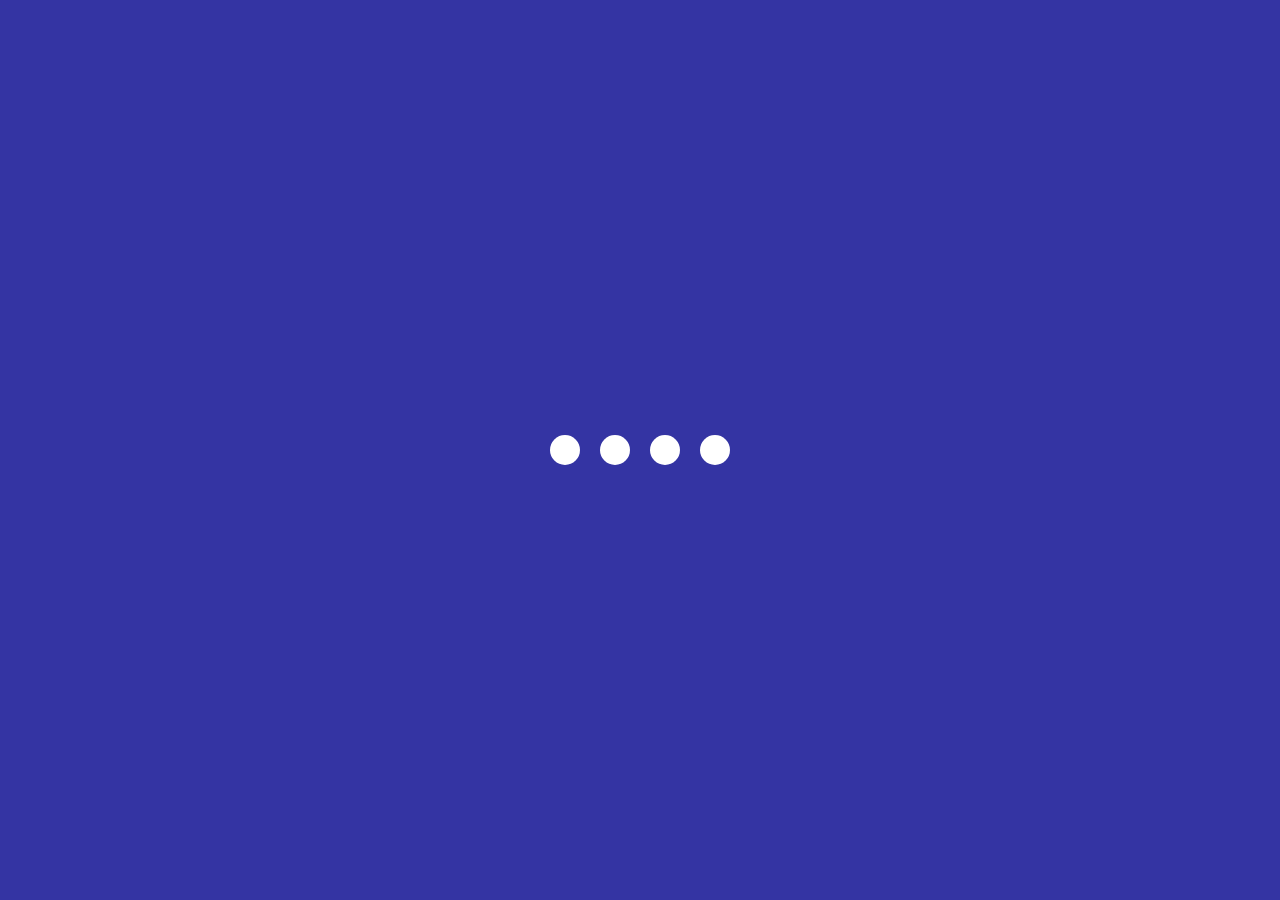
<file: 02.loading animation/index.html>
<html lang="en">
<head>
    <meta charset="UTF-8">
    <meta name="viewport" content="width=device-width, initial-scale=1.0">
    <title>loading animation</title>
    <link rel="stylesheet" href="./style.css">
</head>
<body>
    <section class="wrapper">
        <div class="loader">
          <div class="loading one"></div>
          <div class="loading two"></div>
          <div class="loading three"></div>
          <div class="loading four"></div>
        </div>
    </section>
</body>
</html>
</file>
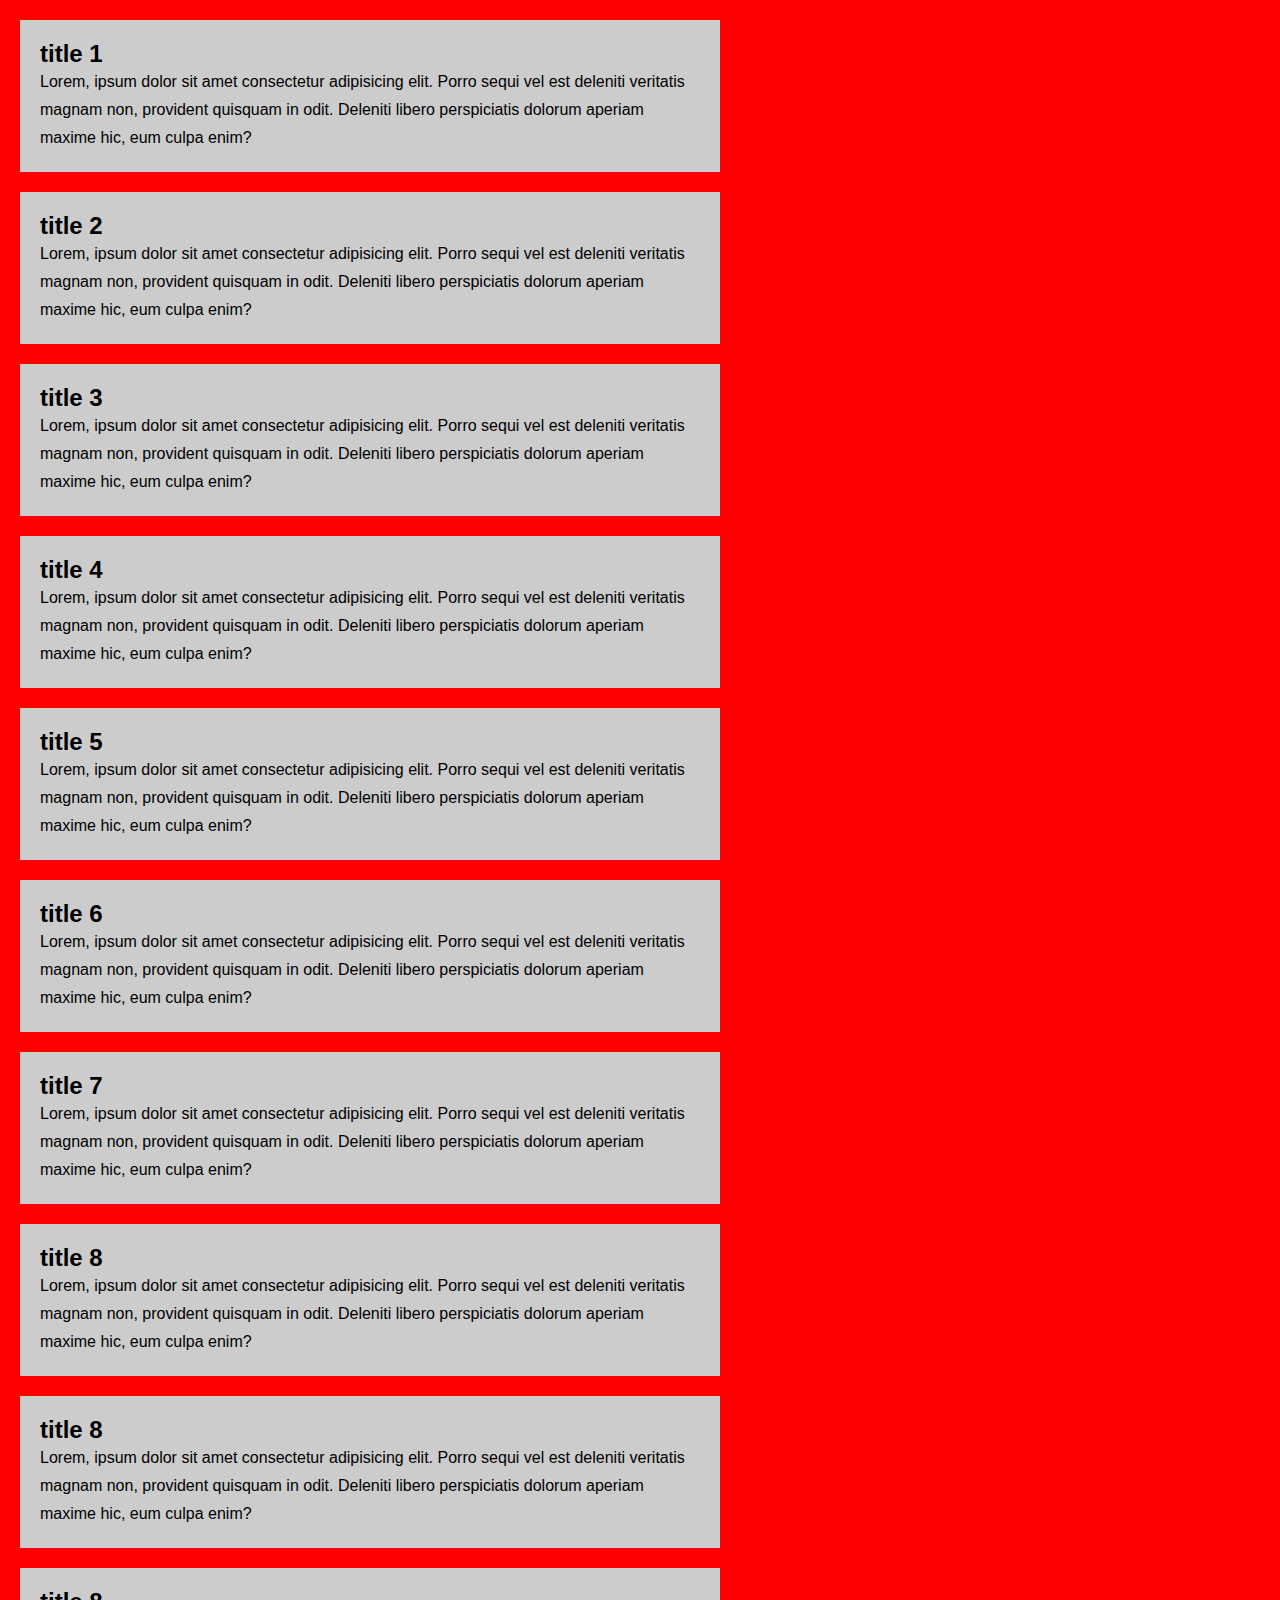
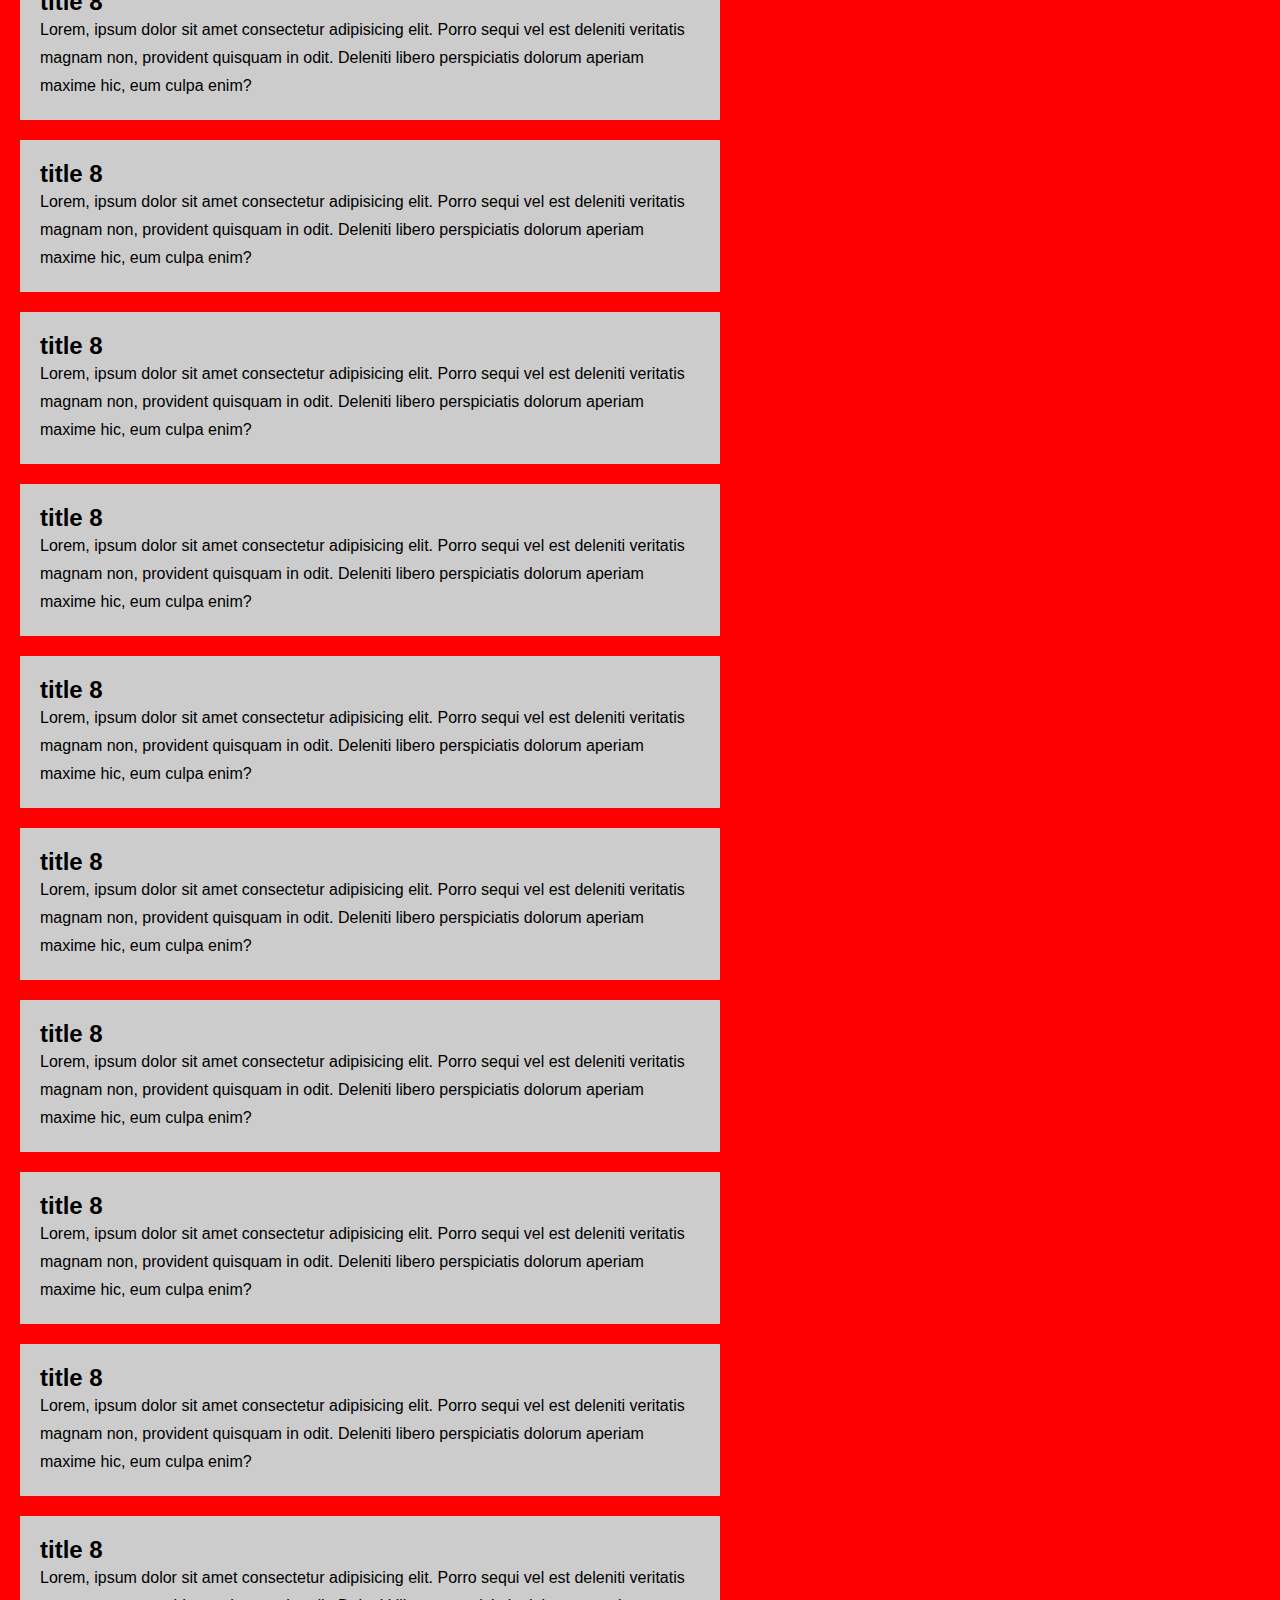
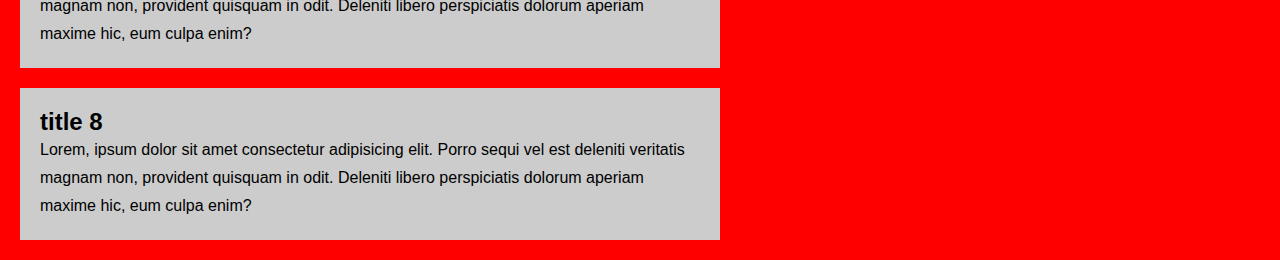
<file: 03.custom scrollbar/index.html>
<html lang="en">
<head>
    <meta charset="UTF-8">
    <meta name="viewport" content="width=device-width, initial-scale=1.0">
    <title>custom scrollbar</title>
    <link rel="stylesheet" href="./style.css">
</head>
<body>
    <section>
        <div class="card">
            <h2 class="card-title">title 1</h2>
            <p>Lorem, ipsum dolor sit amet consectetur adipisicing elit. Porro sequi vel est deleniti veritatis magnam non, provident quisquam in odit. Deleniti libero perspiciatis dolorum aperiam maxime hic, eum culpa enim?</p>
        </div>
        <div class="card">
               <h2 class="card-title">title 2</h2>
            <p>Lorem, ipsum dolor sit amet consectetur adipisicing elit. Porro sequi vel est deleniti veritatis magnam non, provident quisquam in odit. Deleniti libero perspiciatis dolorum aperiam maxime hic, eum culpa enim?</p>
       
        </div>
        <div class="card">
               <h2 class="card-title">title 3</h2>
            <p>Lorem, ipsum dolor sit amet consectetur adipisicing elit. Porro sequi vel est deleniti veritatis magnam non, provident quisquam in odit. Deleniti libero perspiciatis dolorum aperiam maxime hic, eum culpa enim?</p>
       
        </div>
        <div class="card">
               <h2 class="card-title">title 4</h2>
            <p>Lorem, ipsum dolor sit amet consectetur adipisicing elit. Porro sequi vel est deleniti veritatis magnam non, provident quisquam in odit. Deleniti libero perspiciatis dolorum aperiam maxime hic, eum culpa enim?</p>
       
        </div>
        <div class="card">
               <h2 class="card-title">title 5</h2>
            <p>Lorem, ipsum dolor sit amet consectetur adipisicing elit. Porro sequi vel est deleniti veritatis magnam non, provident quisquam in odit. Deleniti libero perspiciatis dolorum aperiam maxime hic, eum culpa enim?</p>
       
        </div>
        <div class="card">
               <h2 class="card-title">title 6</h2>
            <p>Lorem, ipsum dolor sit amet consectetur adipisicing elit. Porro sequi vel est deleniti veritatis magnam non, provident quisquam in odit. Deleniti libero perspiciatis dolorum aperiam maxime hic, eum culpa enim?</p>
       
        </div>
        <div class="card">
               <h2 class="card-title">title 7</h2>
            <p>Lorem, ipsum dolor sit amet consectetur adipisicing elit. Porro sequi vel est deleniti veritatis magnam non, provident quisquam in odit. Deleniti libero perspiciatis dolorum aperiam maxime hic, eum culpa enim?</p>
       
        </div>
        <div class="card">
               <h2 class="card-title">title 8</h2>
            <p>Lorem, ipsum dolor sit amet consectetur adipisicing elit. Porro sequi vel est deleniti veritatis magnam non, provident quisquam in odit. Deleniti libero perspiciatis dolorum aperiam maxime hic, eum culpa enim?</p>
       
        </div>
        <div class="card">
               <h2 class="card-title">title 8</h2>
            <p>Lorem, ipsum dolor sit amet consectetur adipisicing elit. Porro sequi vel est deleniti veritatis magnam non, provident quisquam in odit. Deleniti libero perspiciatis dolorum aperiam maxime hic, eum culpa enim?</p>
       
        </div>
        <div class="card">
               <h2 class="card-title">title 8</h2>
            <p>Lorem, ipsum dolor sit amet consectetur adipisicing elit. Porro sequi vel est deleniti veritatis magnam non, provident quisquam in odit. Deleniti libero perspiciatis dolorum aperiam maxime hic, eum culpa enim?</p>
       
        </div>
        <div class="card">
               <h2 class="card-title">title 8</h2>
            <p>Lorem, ipsum dolor sit amet consectetur adipisicing elit. Porro sequi vel est deleniti veritatis magnam non, provident quisquam in odit. Deleniti libero perspiciatis dolorum aperiam maxime hic, eum culpa enim?</p>
       
        </div>
        <div class="card">
               <h2 class="card-title">title 8</h2>
            <p>Lorem, ipsum dolor sit amet consectetur adipisicing elit. Porro sequi vel est deleniti veritatis magnam non, provident quisquam in odit. Deleniti libero perspiciatis dolorum aperiam maxime hic, eum culpa enim?</p>
       
        </div>
        <div class="card">
               <h2 class="card-title">title 8</h2>
            <p>Lorem, ipsum dolor sit amet consectetur adipisicing elit. Porro sequi vel est deleniti veritatis magnam non, provident quisquam in odit. Deleniti libero perspiciatis dolorum aperiam maxime hic, eum culpa enim?</p>
       
        </div>
        <div class="card">
               <h2 class="card-title">title 8</h2>
            <p>Lorem, ipsum dolor sit amet consectetur adipisicing elit. Porro sequi vel est deleniti veritatis magnam non, provident quisquam in odit. Deleniti libero perspiciatis dolorum aperiam maxime hic, eum culpa enim?</p>
       
        </div>
        <div class="card">
               <h2 class="card-title">title 8</h2>
            <p>Lorem, ipsum dolor sit amet consectetur adipisicing elit. Porro sequi vel est deleniti veritatis magnam non, provident quisquam in odit. Deleniti libero perspiciatis dolorum aperiam maxime hic, eum culpa enim?</p>
       
        </div>
        <div class="card">
               <h2 class="card-title">title 8</h2>
            <p>Lorem, ipsum dolor sit amet consectetur adipisicing elit. Porro sequi vel est deleniti veritatis magnam non, provident quisquam in odit. Deleniti libero perspiciatis dolorum aperiam maxime hic, eum culpa enim?</p>
       
        </div>
        <div class="card">
               <h2 class="card-title">title 8</h2>
            <p>Lorem, ipsum dolor sit amet consectetur adipisicing elit. Porro sequi vel est deleniti veritatis magnam non, provident quisquam in odit. Deleniti libero perspiciatis dolorum aperiam maxime hic, eum culpa enim?</p>
       
        </div>
        <div class="card">
               <h2 class="card-title">title 8</h2>
            <p>Lorem, ipsum dolor sit amet consectetur adipisicing elit. Porro sequi vel est deleniti veritatis magnam non, provident quisquam in odit. Deleniti libero perspiciatis dolorum aperiam maxime hic, eum culpa enim?</p>
       
        </div>
        <div class="card">
               <h2 class="card-title">title 8</h2>
            <p>Lorem, ipsum dolor sit amet consectetur adipisicing elit. Porro sequi vel est deleniti veritatis magnam non, provident quisquam in odit. Deleniti libero perspiciatis dolorum aperiam maxime hic, eum culpa enim?</p>
       
        </div>
        <div class="card">
               <h2 class="card-title">title 8</h2>
            <p>Lorem, ipsum dolor sit amet consectetur adipisicing elit. Porro sequi vel est deleniti veritatis magnam non, provident quisquam in odit. Deleniti libero perspiciatis dolorum aperiam maxime hic, eum culpa enim?</p>
       
        </div>
    </section>
</body>
</html>
</file>
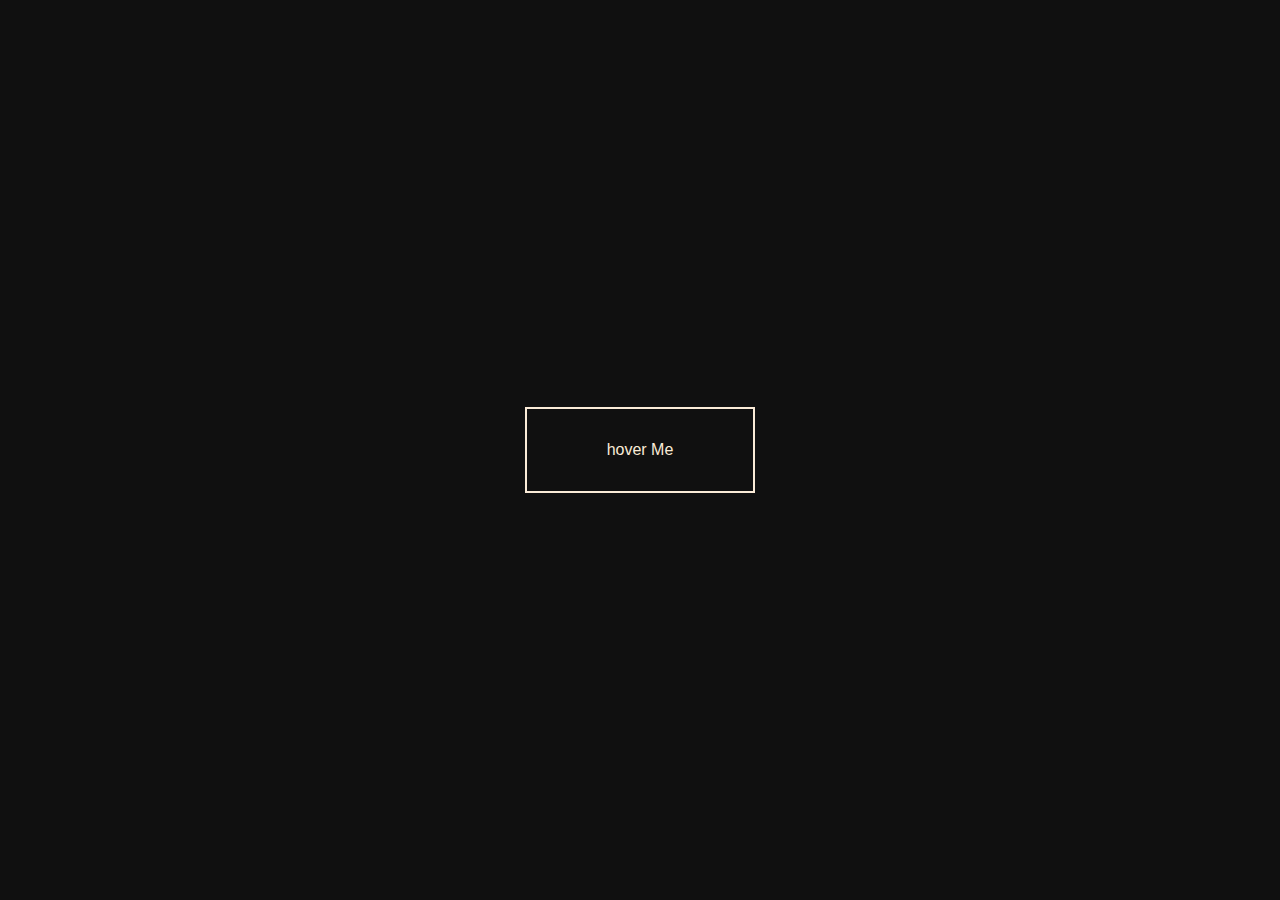
<file: 05.creative buttons/btn1/index.html>
<!DOCTYPE html>
<html lang="en">
<head>
    <meta charset="UTF-8">
    <meta name="viewport" content="width=device-width, initial-scale=1.0">
    <title>btn1</title>
    <link rel="stylesheet" href="./style.css">
</head>
<body>
    <section class="container">
        <a href="">hover Me</a>
    </section>
</body>
</html>
</file>
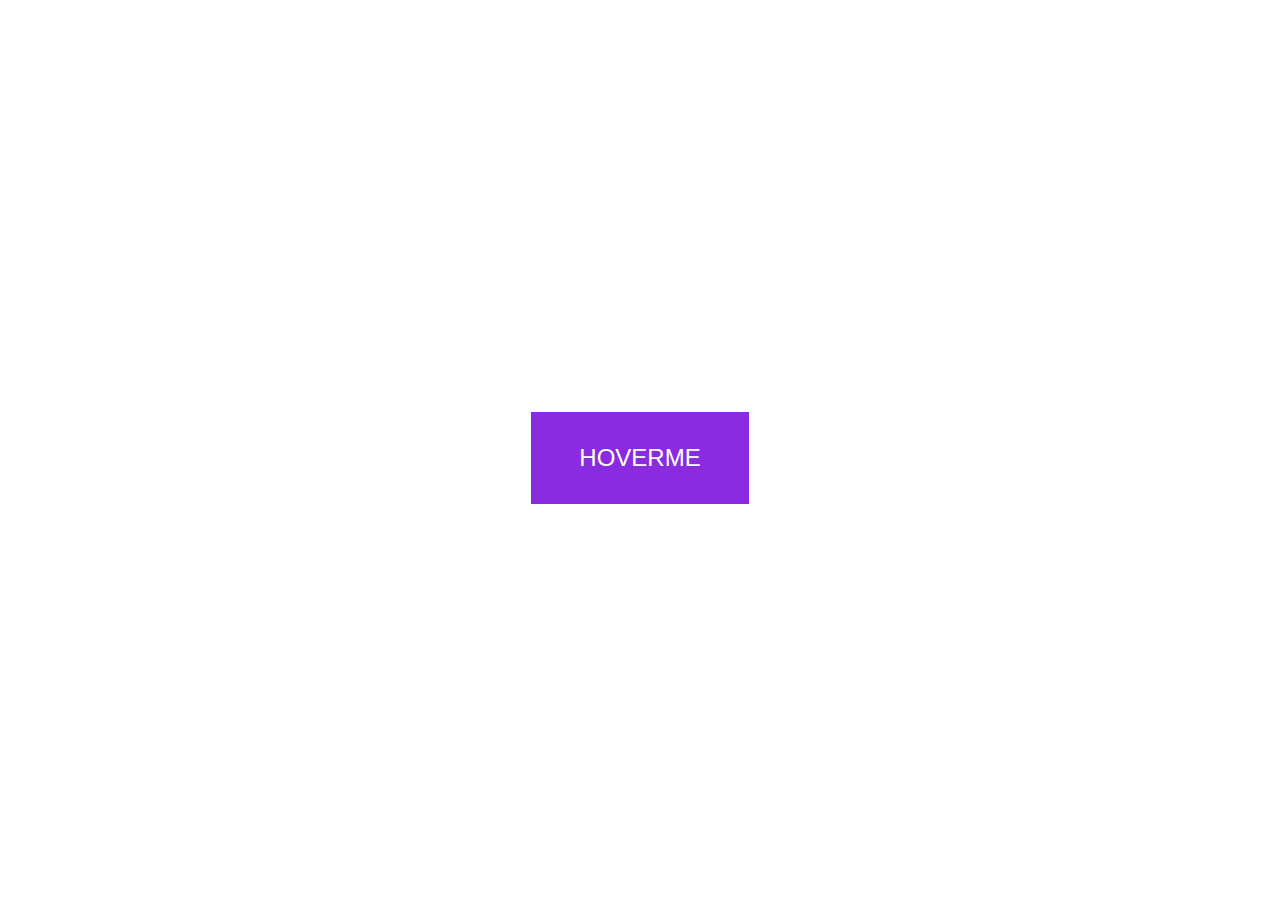
<file: 05.creative buttons/btn2/index.html>
<!DOCTYPE html>
<html lang="en">
<head>
    <meta charset="UTF-8">
    <meta name="viewport" content="width=device-width, initial-scale=1.0">
    <title>btn2</title>
    <link rel="stylesheet" href="./style.css">
</head>
<body>
    <a href="">hoverMe</a>
</body>
</html>
</file>
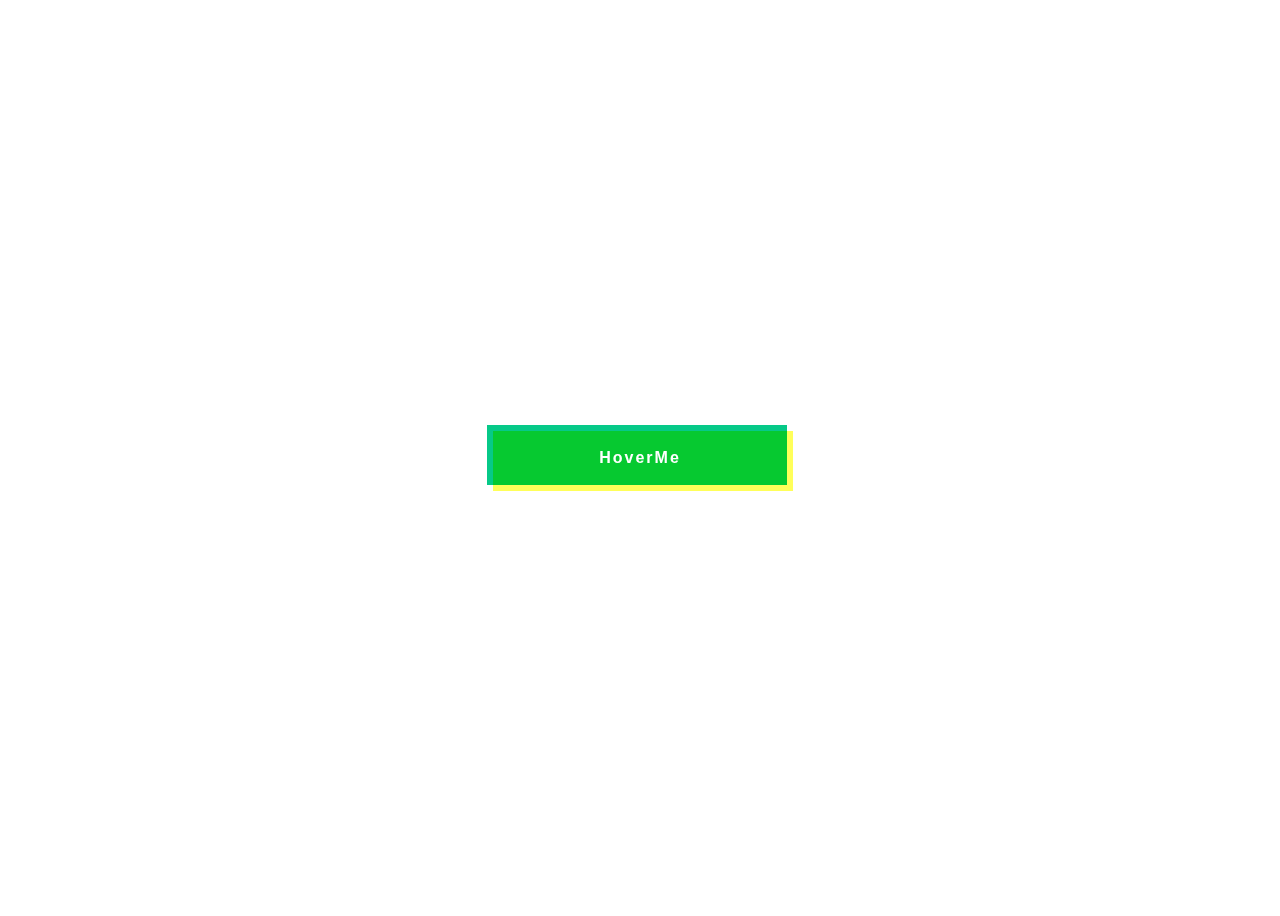
<file: 05.creative buttons/btn3/index.html>
<!DOCTYPE html>
<html lang="en">
<head>
    <meta charset="UTF-8">
    <meta name="viewport" content="width=device-width, initial-scale=1.0">
    <title>btn3</title>
    <link rel="stylesheet" href="./style.css">
</head>
<body>
    <a href="">HoverMe</a>
    
</body>
</html>
</file>
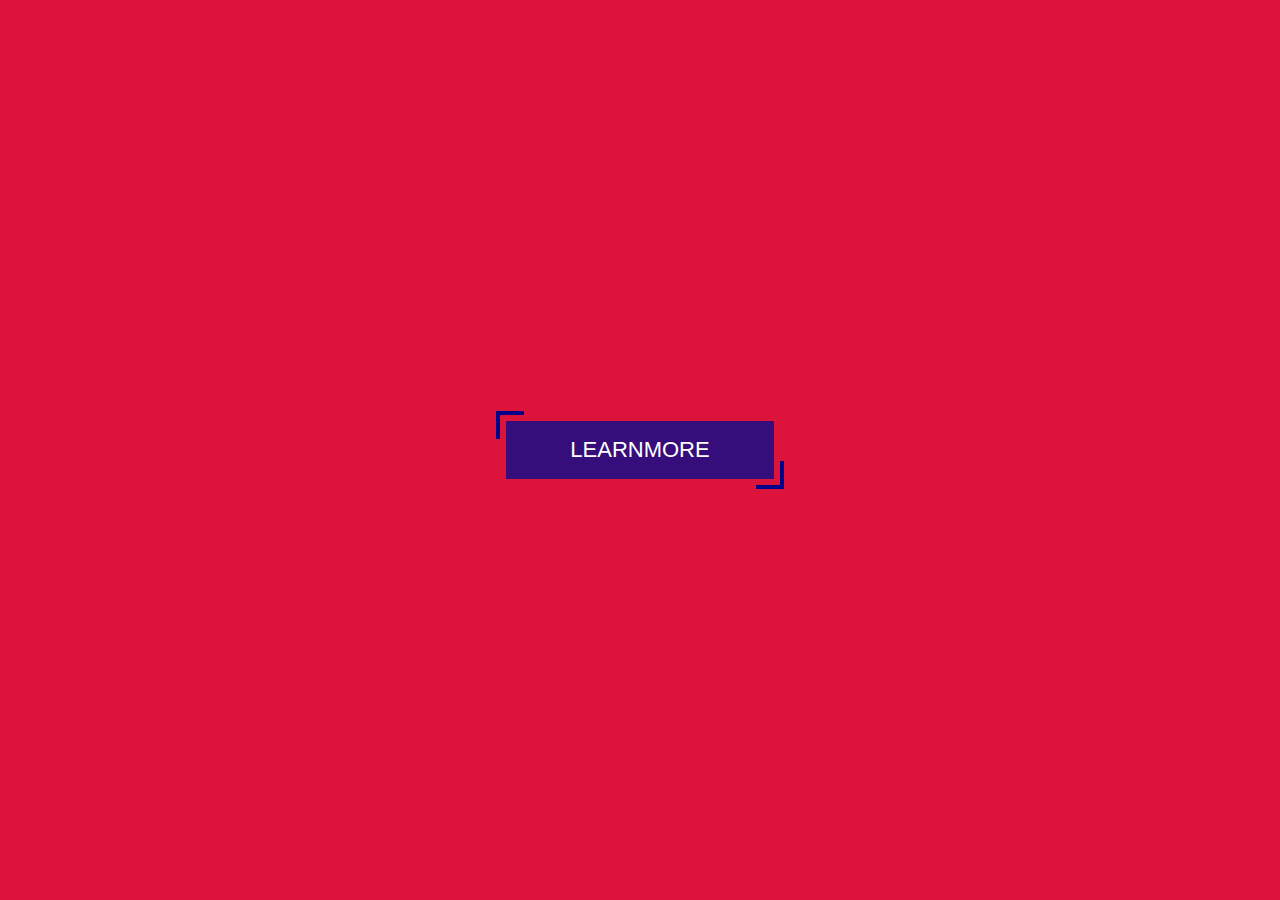
<file: 05.creative buttons/btn4/index.html>
<!DOCTYPE html>
<html lang="en">
<head>
    <meta charset="UTF-8">
    <meta name="viewport" content="width=device-width, initial-scale=1.0">
    <title>Document</title>
    <link rel="stylesheet" href="./style.css">
</head>
<body>
    <section class="container">
        <button class="btn">LearnMore</button>
    </section>
</body>
</html>
</file>
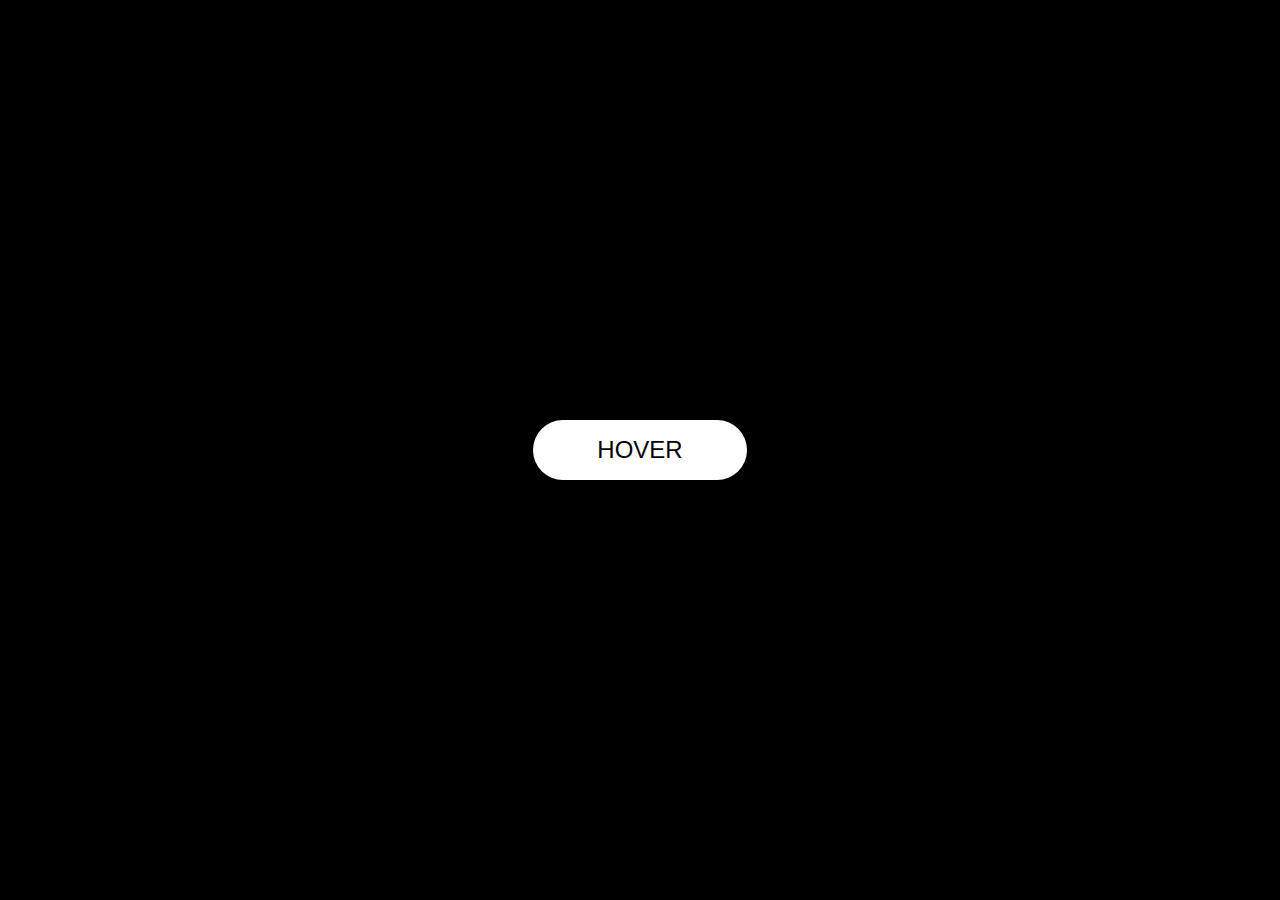
<file: 05.creative buttons/btn5/index.html>
<!DOCTYPE html>
<html lang="en">
<head>
    <meta charset="UTF-8">
    <meta name="viewport" content="width=device-width, initial-scale=1.0">
    <title>btn5</title>
    <link rel="stylesheet" href="./style.css">
</head>
<body>
    <section class="container">
        <a href="">Hover</a>
    </section>
</body>
</html>
</file>
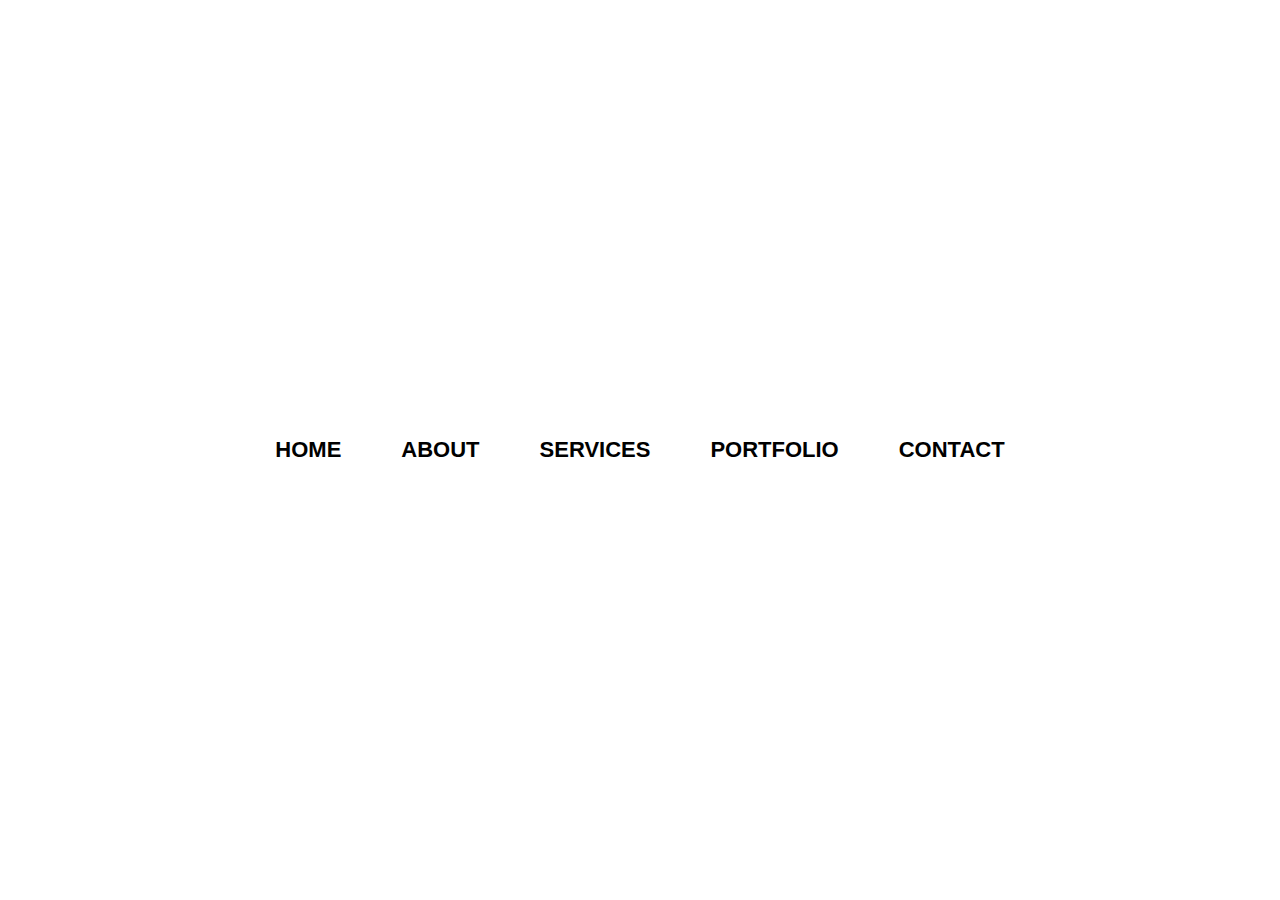
<file: 06.creative Menu/2.Menu/index.html>
<!DOCTYPE html>
<html lang="en">
<head>
    <meta charset="UTF-8">
    <meta name="viewport" content="width=device-width, initial-scale=1.0">
    <title>Document</title>
    <link rel="stylesheet" href="./style.css">
</head>
<body>
    <section class="container">
        <ul>
            <li><a href="" class="list-items">Home</a></li>
            <li><a href="" class="list-items">About</a></li>
            <li><a href="" class="list-items">Services</a></li>
            <li><a href="" class="list-items">Portfolio</a></li>
            <li><a href="" class="list-items">Contact</a></li>
        </ul>
    </section>
</body>
</html>
</file>
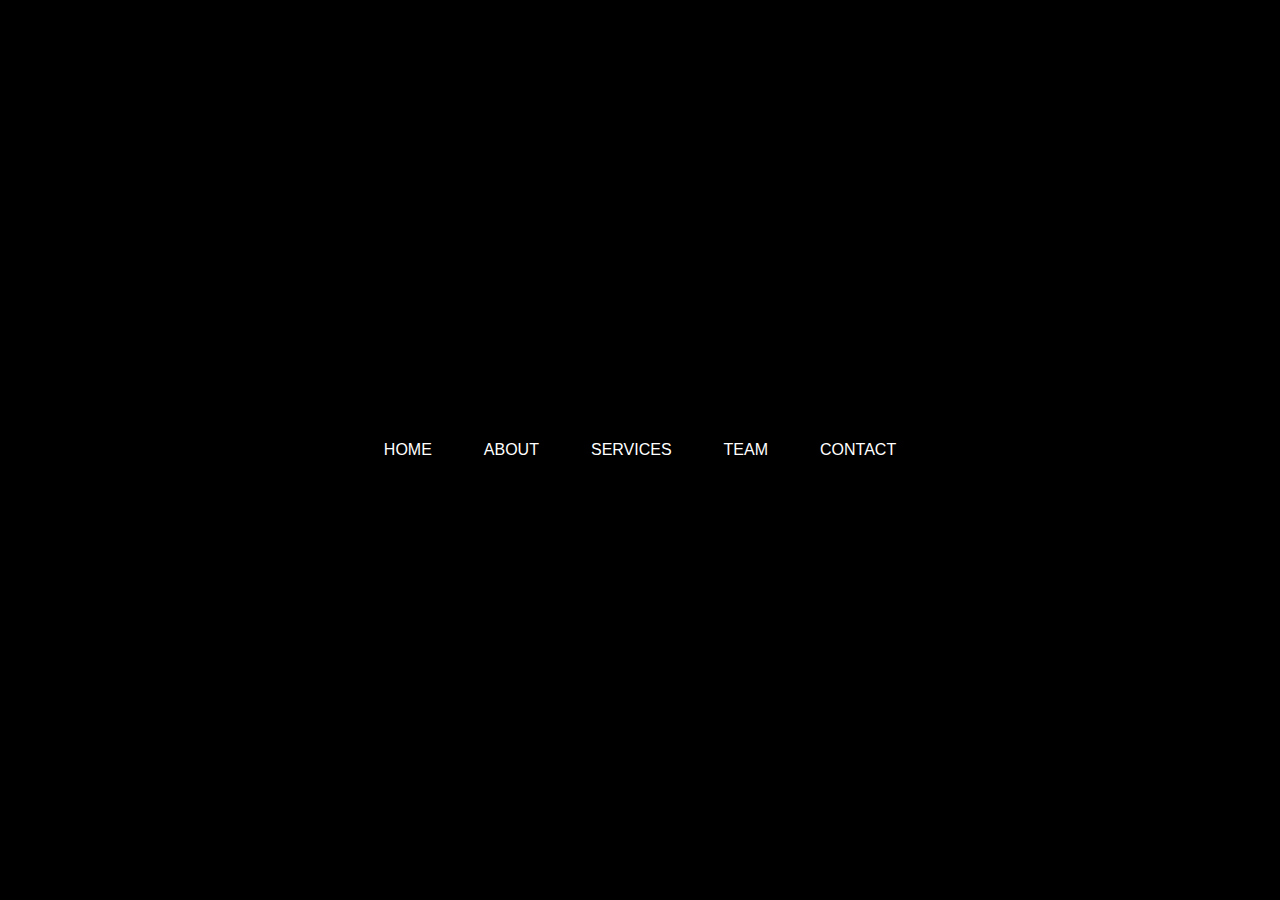
<file: 06.creative Menu/3.Menu/index.html>
<!DOCTYPE html>
<html lang="en">
<head>
    <meta charset="UTF-8">
    <meta name="viewport" content="width=device-width, initial-scale=1.0">
    <title>Document</title>
    <link rel="stylesheet" href="./style.css">
</head>
<body>
    <div class="container">
        <ul>
            <li><a href="  " class="list-items">Home</a></li>
            <li><a href="" class="list-items">About</a></li>
            <li><a href="" class="list-items">Services</a></li>
            <li><a href="" class="list-items">Team</a></li>
            <li><a href="" class="list-items">Contact</a></li>
        </ul>
    </div>
</body>
</html>
</file>
<file: 02.loading animation/style.css>
*{
    padding: 0;
    margin: 0;
    box-sizing: border-box;
}

body{
    background:#00008bcb ;
}

.wrapper{
    display: flex;
    justify-content: center;
    align-items: center;
    min-height: 100vh;
}

.wrapper .loader{
    display: flex;
    justify-content: space-evenly;
    padding: 0 20px;
}

.loader .loading{
    background-color: #fff;
    height: 30px;
    width: 30px;
    border-radius: 50px;
    margin: 0 10px;
    animation: load 0.8s ease infinite ;
}

.loader .loading.one{
   animation-delay: 0.3s;
}
.loader .loading.two{
   animation-delay: 0.4s;
}
.loader .loading.three{
   animation-delay: 0.5s;
}


@keyframes load{
    0%{
        height: 30px;
        width: 30px;
    }
    50%{
        height: 20px;
        width: 20px;
    }
}
</file>
<file: 03.custom scrollbar/style.css>
*{
    padding: 0;
    margin: 0;
    box-sizing: border-box;
}

body{
    background: red;
}

.card{
    background-color: #ccc;
    width: 700px;
    padding: 20px;
    margin: 20px;
    font-family:sans-serif ;
    line-height: 28px;
}

/*scroll bar*/

::-webkit-scrollbar {
    background-color: transparent;
    width: 10px;
}

::-webkit-scrollbar-thumb{
    background: linear-gradient(#21d4fd,#b721ff);
    border-radius: 100px;
}
</file>
<file: 05.creative buttons/btn1/style.css>
*{
    padding: 0;
    margin: 0;
    box-sizing: border-box;
}

.container{
    display: flex;
    justify-content: center;
    align-items: center;
    height: 100vh;
    background: rgb(16, 16, 16);
    font-family: sans-serif;
}

a{
    text-decoration: none;
    color: antiquewhite;
    border: 2px solid antiquewhite;
    padding: 2rem 5rem;
    position: relative;
    overflow: hidden;
    transition: all 1s;
}

a::before{
    content: "Download";
    font-weight: bold;
    color: #000;
    position:absolute;
    left: 0;
    top: 0;
    width: 100%;
    height: 100%;
    background: antiquewhite;
    transform: translateY(-100%);
    transition: all 1s;
    display: flex;
    justify-content: center;
    align-items: center;
}

a:hover::before{
    transform: translateY(0);
}
</file>
<file: 05.creative buttons/btn2/style.css>
body{
    font-family: sans-serif;
    height: 100vh;
    display:flex;
    justify-content: center;
    align-items: center;
}

a{
    padding: 2rem 3rem;
    text-transform: uppercase;
    background-color:blueviolet;
    color: #fff;
    font-size: 1.5rem;
    position: relative;
    text-decoration: none;
 
}

a::before{
    content: "button";
    position: absolute;
    top: 0;
    left: 0;
    width: 100%;
    height: 100%;
    background: crimson;
    /*center our content*/
    display:flex;
    justify-content: center;
    align-items: center;
    /*lets provide our rotation/animation*/
    transform: rotateX(270deg);
    transform-origin: top;
    transition: all 0.5s;
}

a::after{
    content: "button";
    position: absolute;
    top: 0;
    left: 0;
    width: 100%;
    height: 100%;
    background: rgb(14,231,14);
    display: flex;
    justify-content: center;
    align-items: center;
       /*lets provide our rotation/animation*/
       transform: rotateX(270deg);
       transform-origin: bottom;
       transition: all 0.5s;
       transition-delay: 0.25s;
}

a:hover:before,
a:hover:after{
    transform: rotateX(0);
}
</file>
<file: 05.creative buttons/btn3/style.css>
body{
    height: 100vh;
    display: flex;
    align-items: center;
    justify-content: center;
    font-family: sans-serif;
}

a{
    width: 300px;
    height: 60px;
    text-decoration: none;
    background: transparent;
    text-align: center;
    line-height: 60px;
    font-weight: bold;
    letter-spacing: 2px;
    position: relative;
    transition: all 0.2s;
    color: #fff;
}

a::after{
    content: "";
    position: absolute;
    top: -3px;
    left: -3px;
    width: 100%;
    height: 100%;
    background:#06c988;
    z-index: -1;
    mix-blend-mode: multiply;
    transition: all 0.2s;
    transform-origin: top;
}
a::before{
    content: "";
    position: absolute;
    top: 3px;
    left: 3px;
    width: 100%;
    height: 100%;
    background:#ffff00a6;
    z-index: -1;
    mix-blend-mode: multiply;
    transition: all 0.2s;
    transform-origin: bottom;
}

a:hover:before{
    top:-6px ;
    left:0 ;
    transform: perspective(1000px)rotateX(75deg);
}
a:hover:after{
    top:6px ;
    left:0 ;
    transform: perspective(1000px)rotateX(-75deg);
}

a:hover{
    color: black;
}
</file>
<file: 05.creative buttons/btn4/style.css>
*{
    padding: 0;
    margin: 0;
    box-sizing: border-box;
}

.container{
    height: 100vh;
    display: flex;
    justify-content: center;
    align-items: center;
    background:crimson;
}

.btn{
    border: none;
    padding: 1rem 4rem;
    background:rgba(17, 13, 137, 0.824);
    color: #fff;
    font-size: 22px;
    text-transform: uppercase;
    position: relative;
    cursor: pointer;
}

.btn::before{
    content: "";
    position: absolute;
    width: 24px;
    height: 24px;
    top: -10px;
    left: -10px;
    border-top: 4PX solid darkblue;
    border-left: 4PX solid darkblue;
    transform: all 0.25s;
}

.btn:hover:after,
.btn:hover:before{
    height: 100%;
    width: 100%;
}

.btn::after{
    content: "";
    position: absolute;
    width: 24px;
    height: 24px;
    bottom: -10px;
    right: -10px;
    border-bottom: 4PX solid darkblue;
    border-right: 4PX solid darkblue;
    transform: all 0.25s;
}
</file>
<file: 05.creative buttons/btn5/style.css>
*{
    padding: 0;
    margin: 0;
    box-sizing: border-box;
}

.container{
    height: 100vh;
    display: flex;
    justify-content: center;
    align-items: center;
    font-family: sans-serif;
    background: black;
}

a{
    position: absolute;
    text-decoration: none;
    text-transform: uppercase;
    padding: 1rem 4rem;
    background:#fff;
    color: #000;
    border-radius: 100px;
    font-size: 1.5rem;
    transition: all 0.2s;
}

a::before{
    content: "";
    position: absolute;
    top: 0;
    left: 0;
    width: 100%;
    height: 100%;
    background: #fff;
    border-radius: 100px;
    transition: all 1s;
    z-index: -1;
}

a:hover:before{
    transform: scaleX(1.4)scaleY(1.6);
    opacity: 0;
}

a:hover{
    transform: translateY(-3px);
    box-shadow: 0 10px 20px rgba(0, 0,0, 0.2);
   
}
a:active{
    transform: translateY(-1px);
    box-shadow: 0 5px 10px rgba(0, 0,0, 0.2);
}
</file>
<file: 06.creative Menu/2.Menu/style.css>
* {
    padding: 0;
    margin: 0;
    box-sizing: border-box;
  }
  
  .container {
    height: 100vh;
    display: flex;
    justify-content: center;
    align-items: center;
    font-family: sans-serif;
  }
  
  ul {
    margin: 0;
    padding: 0;
    display: flex;
  }
  
  li {
    list-style: none;
  }
  
  .list-items {
    position: relative;
    display: block;
    padding: 15px 30px;
    text-decoration: none;
    text-transform: uppercase;
    color: #000;
    font-size: 22px;
    font-weight: bold;
    transition: 1s;
  }
  
  .list-items:before {
    content: "";
    position: absolute;
    top: 0;
    left: 0;
    width: 100%;
    height: 100%;
    opacity: 0;
    transform: scaleY(2);
    transition: 1s;
    border-top: 2px solid crimson;
    border-bottom: 2px solid crimson;
  }
  
  .list-items:hover:before {
    transform: scaleY(1.2);
    opacity: 1;
  }
  
  .list-items:after {
    content: "";
    background: crimson;
    position: absolute;
    top: 0;
    left: 0;
    width: 100%;
    height: 100%;
    transition: 1s;
    transform: scale(0);
    z-index: -1;
  }
  
  .list-items:hover:after {
    transform: scale(1);
  }
  
  .list-items:hover {
    color: #fff;
  }
</file>
<file: 06.creative Menu/3.Menu/style.css>
*{
    padding: 0;
    margin: 0;
    box-sizing: border-box;
}

.container{
    height: 100vh;
    font-family: sans-serif;
    background: #000;
    display: flex;
    justify-content: center;
    align-items: center;
}



ul{
    display: flex;
}

li{
    list-style: none;
}

ul li a{
    color: #fff;
    font-style: 2rem;
    padding: 0.4rem 1rem;
    margin: 0 10px;
    text-decoration: none;
    position: relative;
    transition: all 1s;
    text-transform: uppercase;
}


.list-items::before{
    content: "";
    position: absolute;
    bottom: 12px;
    left: 12px;
    width: 12px;
    height: 12px;
    border: 3px solid white;
    border-width: 0 0 3px 3px;
    opacity: 0;
    transition: all 0.6s;
}

.list-items:hover:before{
    opacity: 1;
    bottom: -8px;
    left: -8px;
}

.list-items::after{
    content: "";
    top: 0;
    position: absolute;
    right: 0;
    width: 12px;
    height: 12px;
    border: 3px solid white;
    border-width: 3px 3px 0 0 ;
    opacity: 0;
    transition: all 0.6s;
}

.list-items:hover:after{
    opacity: 1;
    right: -8px;
    top: -8px;
}
</file>
